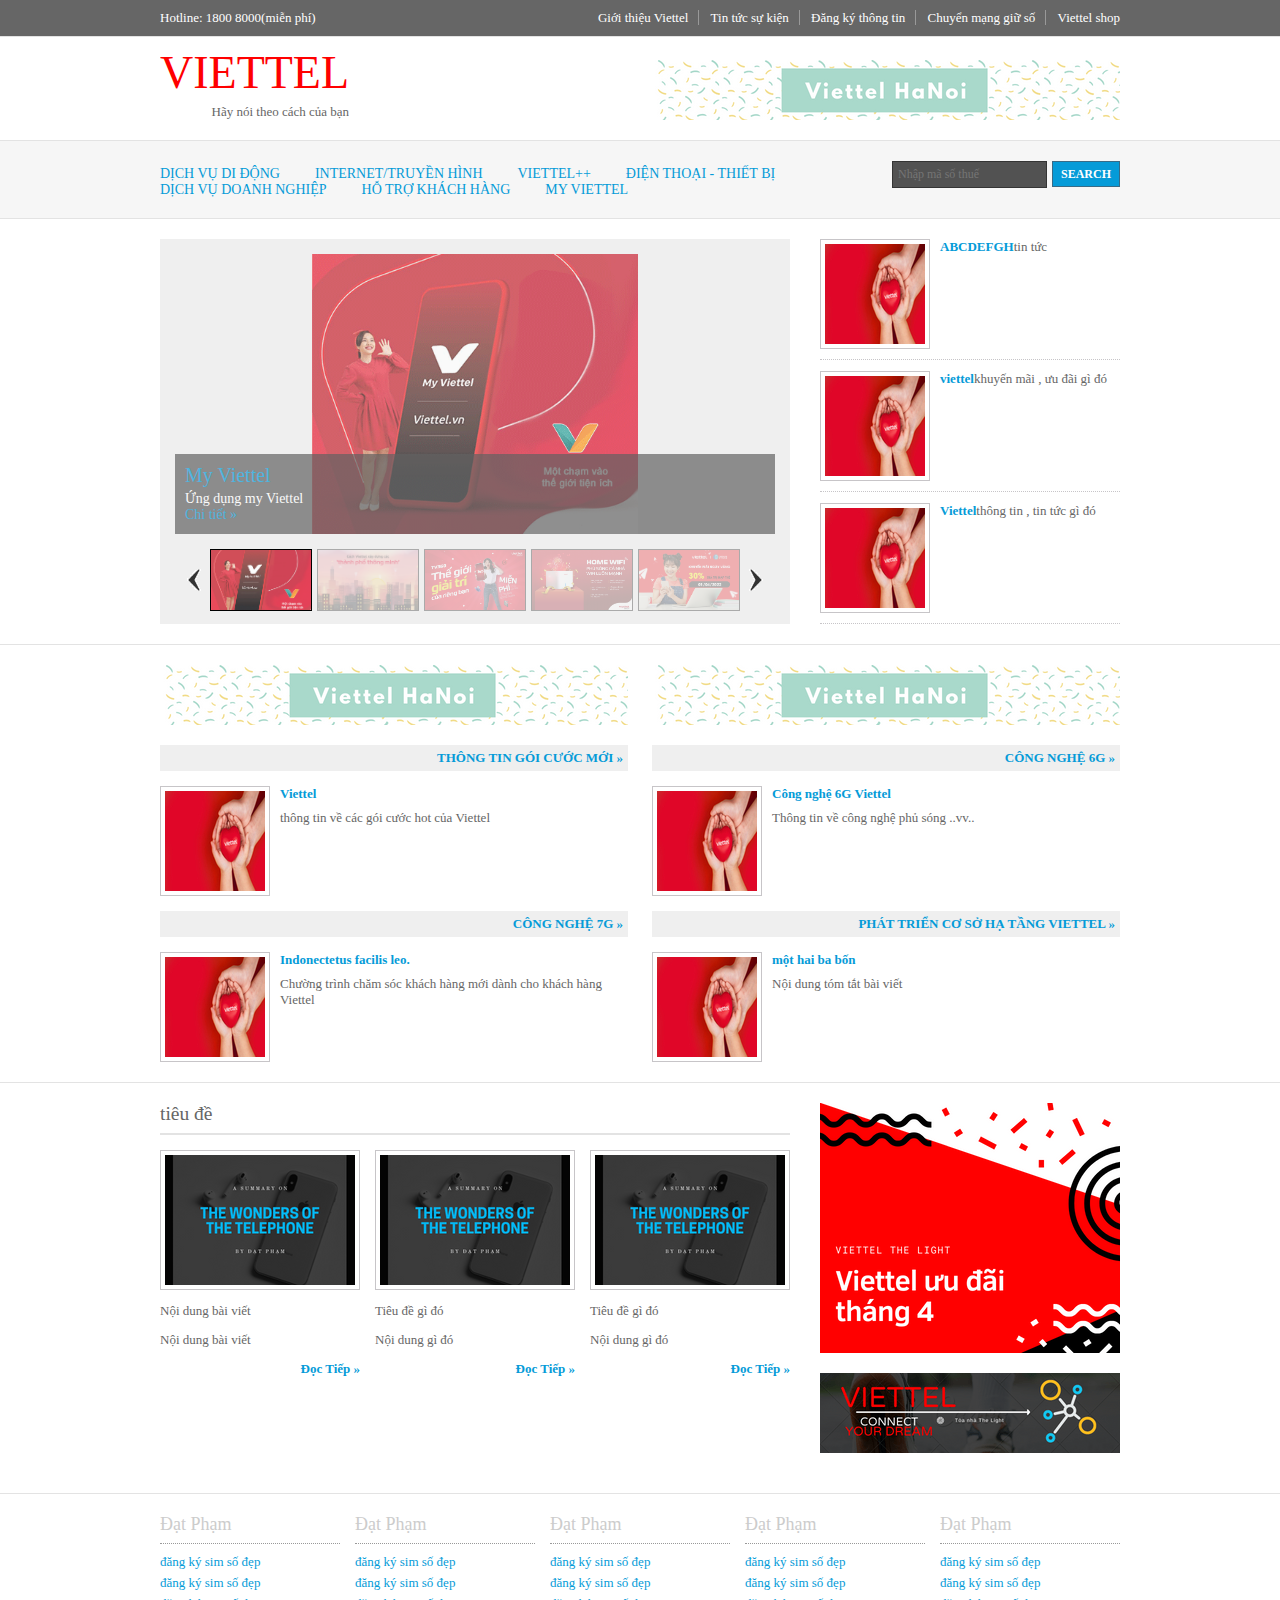
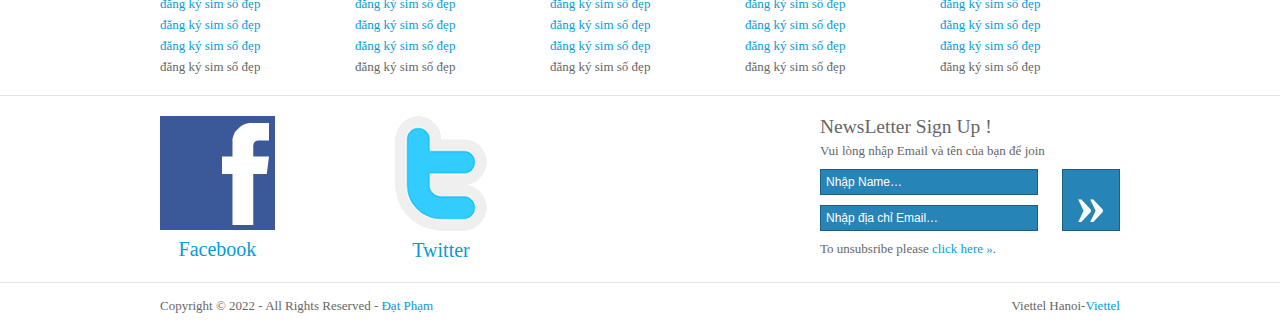
<file: index.html>
<!DOCTYPE html
<html lang="en">

<head>
  <title>Viettel 2022</title>
  <meta charset="utf-8">
  <meta http-equiv="Content-Type" content="text/html; charset=iso-8859-1" />
  <link rel="stylesheet" href="layout/styles/layout.css" type="text/css" />
  <script type="text/javascript" src="layout/scripts/jquery.min.js"></script>
  <!-- Homepage Specific -->
  <script type="text/javascript" src="layout/scripts/galleryviewthemes/jquery.easing.1.3.js"></script>
  <script type="text/javascript" src="layout/scripts/galleryviewthemes/jquery.timers.1.2.js"></script>
  <script type="text/javascript" src="layout/scripts/galleryviewthemes/jquery.galleryview.2.1.1.min.js"></script>
  <script type="text/javascript" src="layout/scripts/galleryviewthemes/jquery.galleryview.setup.js"></script>
  <!-- / Homepage Specific -->
</head>

<body id="top">
  <div class="wrapper col0">
    <div id="topline">
      <p>Hotline: 1800 8000(miễn phí)</p>
      <ul>
        <li><a href="#">Giới thiệu Viettel</a></li>
        <li><a href="#">Tin tức sự kiện</a></li>
        <li><a href="#">Đăng ký  thông tin</a></li>
        <li><a href="#">Chuyển mạng giữ số</a></li>
        <li class="last"><a href="#">Viettel shop</a></li>
      </ul>
      <br class="clear" />
    </div>
  </div>
  <!-- logo -->
  <div class="wrapper">
    <div id="header">
      <div class="fl_left">
        <h1><a style="color: red;" href="index.html">VIETTEL</a></h1>
        <p>Hãy nói theo cách của bạn</p>
      </div>
      <div class="fl_right"><a href="#"><img src="images/demo/Viettel Hà Nội.png" alt="" /></a></div>
      <br class="clear" />
    </div>
  </div>
  <!-- ####################################################################################################### -->
  <div class="wrapper col2">
    <div id="topbar">
      <div id="topnav">
        <ul>
          <li><a href="#">Dịch vụ di động</a>
            <ul>
              <li><a href="#">Gói cước data</a></li>
              <li><a href="#">Gói Thoại/sms</a></li>
              <li><a href="#">Mua sim số</a></li>
              <li><a href="#">Chuyển sang trả sau</a></li>
              <li><a href="#">Chuyển mạng giữ số</a></li>
              <li><a href="#">Gói cước chính</a></li>
              <li><a href="#">Dịch vụ GTGT</a></li>
              <li><a href="#">Dịch vụ quốc tế</a></li>
            </ul>
          </li>
          <li><a href="#">Internet/Truyền hình</a>
            <ul>
              <li><a href="#">Internet</a></li>
              <li><a href="#">Truyền hình</a></li>
              <li><a href="#">Combo Internet-Truyền hình</a></li>
            </ul>
          </li>
          <li><a href="#">Viettel++</a>
            <ul>
              <li><a href="#">Giới thiệu Viettel++</a></li>
              <li><a href="#">Thông tin hội viên</a></li>
              <li><a href="#">Ưu đãi chương trình</a></li>
              <li><a href="#">Đổi điểm bamboo</a></li>
              <li><a href="#">Trở thành đối tác Viettel++</a></li>
            </ul>
          </li>
          <li><a href="#">Điện thoại - thiết bị</a>
          </li>
          <li><a href="#">Dịch vụ doanh nghiệp</a>
            <ul>
              <li><a href="#">Giải pháp CNTT</a></li>
              <li><a href="#">Giải pháp viễn thông</a></li>
              <li><a href="#">Giải pháp IoT</a></li>
            </ul>
          </li>
          <li><a href="#">Hỗ trợ khách hàng</a>
            <ul>
              <li><a href="#">Câu hỏi thường gặp</a></li>
              <li><a href="#">Video hướng dẫn</a></li>
              <li><a href="#">Tra cứu bảo hành</a></li>
              <li><a href="#">Tìm kiếm cửa hàng</a></li>
              <li><a href="#">Chat online với CSKH</a></li>
              <li><a href="#">Góp ý sản phẩm dịch vụ</a></li>
              <li><a href="#">Cộng đồng Viettel Giải đáp Online</a></li>
              <li><a href="#">Tra cứu thuê baoo theo NĐ 49</a></li>
              <li><a href="#">Tra cứu lịch sử không nhận quảng cáo</a></li>
            </ul>
          </li>
          <li><a href="#">My Viettel</a>
            <ul>
              <li><a href="#">Quản lý tài khoản</a></li>
              <li><a href="#">Thông tin thuê bao</a></li>
              <li><a href="#">Tra cứu cước</a></li>
              <li><a href="#">Thanh toán cước</a></li>
              <li><a href="#">Lan Tỏa cố định</a></li>
              <li><a href="#">Lan tỏa di động</a></li>
              <li><a href="#">Chuẩn hóa thông tin thuê bao</a></li>
              <li><a href="#">Lan tỏa thanh toán cước</a></li>
              <li><a style= 'color: black' href="#">Quản lý cước</a></li>
              <li><a href="#">Hoàn thiện đơn hàng sim số</a></li>
              <li><a href="#">Hóa đơn bán hàng</a></li>
              <li><a href="#">Hóa đơn điện tử</a></li>
              <li><a href="#">Đổi sim</a></li>
              <li><a href="#">Chuyển sang trả sau</a></li>
              <li><a href="#">Chuyển mạng giữ số</a></li>
              <li><a href="#">Thanh toán online</a></li>
              <li><a href="#">Xác thực hợp đồng</a></li>
              <li><a href="#">Kiểm tra đơn hàngs</a></li>
            </ul>
          </li>
        </ul>
      </div>
      <div id="search">
        <form action="#" method="post">
          <fieldset>
            <legend>Site Search</legend>
            <input type="text" placeholder = "Nhập mã số thuế";
              onfocus="this.value=(this.value=='Search Our Website&hellip;')? '' : this.value ;" />
            <input type="submit" name="go" id="go" value="Search" />
          </fieldset>
        </form>
      </div>
      <br class="clear" />
    </div>
  </div>
  <!-- ####################################################################################################### -->
  <div class="wrapper">
    <div class="container">
      <div class="content">
        <div id="featured_slide">
          <ul id="featurednews">
            <li><img src="images/demo/1.png" alt="" />
              <div class="panel-overlay">
                <h2><a href="https://vietteltelecom.vn/#" class="">My Viettel</a></h2>
                <p>Ứng dụng my Viettel<br />
                  <a href="https://vietteltelecom.vn/#">Chi tiết &raquo;</a>
                </p>
              </div>
            </li>
            <li><img src="images/demo/2.jpg" alt="" />
              <div class="panel-overlay">
                <h2>Smart City</h2>
                <p>Cách chúng tôi xây dựng 1 thành phố thông minh<br />
                  <a href="#">Chi tiết &raquo;</a>
                </p>
              </div>
            </li>
            <li><img src="images/demo/3.jpg" alt="" />
              <div class="panel-overlay">
                <h2>TV 360</h2>
                <p>Giải trí trog tầm tay <br />
                  <a href="#">Chi tiết &raquo;</a>
                </p>
              </div>
            </li>
            <li><img src="images/demo/4.jpg" alt="" />
              <div class="panel-overlay">
                <h2>Home WIFI</h2>
                <p>Cả thế giới trong ngôi nhà bạn<br />
                  <a href="#">Chi tiết &raquo;</a>
                </p>
              </div>
            </li>
            <li><img src="images/demo/5.png" alt="" />
              <div class="panel-overlay">
                <h2>Khuyến mãi</h2>
                <p>Ưu đãi và khuyến mãi của chúng tôi<br />
                  <a href="#">Chi tiết &raquo;</a>
                </p>
              </div>
            </li>
          </ul>
        </div>
      </div>
      <div class="column">
        <ul class="latestnews">
          <li><img src="images/demo/100x1001.jpg" alt="" />
            <p><strong><a href="#">ABCDEFGH</a></strong>tin tức</p>
          </li>
          <li><img src="images/demo/100x1001.jpg" alt="" />
            <p><strong><a href="#">viettel</a></strong>khuyến mãi , ưu đãi gì đó</p>
          </li>
          <li class="last"><img src="images/demo/100x1001.jpg" alt="" />
            <p><strong><a href="#">Viettel</a></strong>thông tin , tin tức gì đó </p>
          </li>
        </ul>
      </div>
      <br class="clear" />
    </div>
  </div>
  <!-- ####################################################################################################### -->
  <div class="wrapper">
    <div id="adblock">
      <div class="fl_left"><a href="#"><img src="images/demo/Viettel Hà Nội.png" alt="" /></a></div>
      <div class="fl_right"><a href="#"><img src="images/demo/Viettel Hà Nội.png" alt="" /></a></div>
      <br class="clear" />
    </div>
    <div id="hpage_cats">
      <div class="fl_left">
        <h2><a href="#">Thông tin gói cước mới &raquo;</a></h2>
        <img src="images/demo/100x1001.jpg" alt="" />               <!--ảnh 100x10px-->
        <p><strong><a href="#">Viettel</a></strong></p>
        <p>thông tin về các gói cước hot của Viettel </p>
      </div>
      <div class="fl_right">
        <h2><a href="#">Công nghệ 6G &raquo;</a></h2>
        <img src="images/demo/100x1001.jpg" alt="" /> <!--ảnh 100x100px-->
        <p><strong><a href="#">Công nghệ 6G Viettel</a></strong></p>
        <p>Thông tin về công nghệ phủ sóng ..vv..</p>
      </div>
      <br class="clear" />
      <div class="fl_left">
        <h2><a href="#">Công nghệ 7G &raquo;</a></h2>
        <img src="images/demo/100x1001.jpg" alt="" />   <!--ảnh 100x100px-->
        <p><strong><a href="#">Indonectetus facilis leo.</a></strong></p>
        <p>Chường trình chăm sóc khách hàng mới dành cho khách hàng Viettel</p>
      </div>
      <div class="fl_right">
        <h2><a href="#">Phát triển cơ sở hạ tầng Viettel &raquo;</a></h2>
        <img src="images/demo/100x1001.jpg" alt="" />       <!--ảnh 100x100px-->
        <p><strong><a href="#">một hai ba bốn</a></strong></p>
        <p>Nội dung tóm tắt bài viết</p>
      </div>
      <br class="clear" />
    </div>
  </div>
  <!---->
  <div class="wrapper">
    <div class="container">
      <div class="content">
        <div id="hpage_latest">
          <h2>tiêu đề</h2>
          <ul>
            <li><img src="images/demo/datpham.png" alt="" />
              <p>Nội dung bài viết </p>
              <p>Nội dung bài viết</p>
              <p class="readmore"><a href="#">Đọc Tiếp &raquo;</a></p>
            </li>
            <li><img src="images/demo/datpham.png" alt="" />
              <p>Tiêu đề gì đó</p>
              <p>Nội dung gì đó</p>
              <p class="readmore"><a href="#">Đọc Tiếp &raquo;</a></p>
            </li>
            <li class="last"><img src="images/demo/datpham.png" alt="" />
              <p>Tiêu đề gì đó</p>
              <p>Nội dung gì đó</p>
              <p class="readmore"><a href="#">Đọc Tiếp &raquo;</a></p>
            </li>
          </ul>
          <br class="clear" />
        </div>
      </div>
      <div class="column">
        <div class="holder"><a href="#"><img src="images/demo/viettel.png" alt="" /></a></div>
        <div class="holder"><a href="#"><img src="images/demo/Viettel-datpham.png" alt="" /></a></div>
      </div>
      <br class="clear" />
    </div>
  </div>
  <!-- ####################################################################################################### -->
  <div class="wrapper">
    <div id="footer">
      <div class="footbox">
        <h2>Đạt Phạm</h2>
        <ul>
          <li><a href="#">đăng ký sim số đẹp</a></li>
          <li><a href="#">đăng ký sim số đẹp</a></li>
          <li><a href="#">đăng ký sim số đẹp</a></li>
          <li><a href="#">đăng ký sim số đẹp</a></li>
          <li><a href="#">đăng ký sim số đẹp</a></li>
          <li class="last">đăng ký sim số đẹp<a href="#"></a></li>
        </ul>
      </div>
      <div class="footbox">
        <h2>Đạt Phạm</h2>
        <ul>
          <li><a href="#">đăng ký sim số đẹp</a></li>
          <li><a href="#">đăng ký sim số đẹp</a></li>
          <li><a href="#">đăng ký sim số đẹp</a></li>
          <li><a href="#">đăng ký sim số đẹp</a></li>
          <li><a href="#">đăng ký sim số đẹp</a></li>
          <li class="last">đăng ký sim số đẹp<a href="#"></a></li>
        </ul>
      </div>
      <div class="footbox">
        <h2>Đạt Phạm</h2>
        <ul>
          <li><a href="#">đăng ký sim số đẹp</a></li>
          <li><a href="#">đăng ký sim số đẹp</a></li>
          <li><a href="#">đăng ký sim số đẹp</a></li>
          <li><a href="#">đăng ký sim số đẹp</a></li>
          <li><a href="#">đăng ký sim số đẹp</a></li>
          <li class="last">đăng ký sim số đẹp<a href="#"></a></li>
        </ul>
      </div>
      <div class="footbox">
        <h2>Đạt Phạm</h2>
        <ul>
          <li><a href="#">đăng ký sim số đẹp</a></li>
          <li><a href="#">đăng ký sim số đẹp</a></li>
          <li><a href="#">đăng ký sim số đẹp</a></li>
          <li><a href="#">đăng ký sim số đẹp</a></li>
          <li><a href="#">đăng ký sim số đẹp</a></li>
          <li class="last">đăng ký sim số đẹp<a href="#"></a></li>
        </ul>
      </div>
      <div class="footbox last">
        <h2>Đạt Phạm</h2>
        <ul>
          <li><a href="#">đăng ký sim số đẹp</a></li>
          <li><a href="#">đăng ký sim số đẹp</a></li>
          <li><a href="#">đăng ký sim số đẹp</a></li>
          <li><a href="#">đăng ký sim số đẹp</a></li>
          <li><a href="#">đăng ký sim số đẹp</a></li>
          <li class="last">đăng ký sim số đẹp<a href="#"></a></li>
        </ul>
      </div>
      <br class="clear" />
    </div>
  </div>
  <!-- ####################################################################################################### -->
  <div class="wrapper">
    <div id="socialise">
      <ul>
        <li><a href="https://www.facebook.com/profile.php?id=100007306147190"><img src="layout/images/facebook.gif" alt="" /><span>Facebook</span></a></li>
        <li class="last"><a href="#"><img src="layout/images/twitter.gif" alt="" /><span>Twitter</span></a></li>
      </ul>
      <div id="newsletter">
        <h2>NewsLetter Sign Up !</h2>
        <p>Vui lòng nhập Email và tên của bạn để join</p>
        <form action="#" method="post">
          <fieldset>
            <legend>Digital Newsletter</legend>
            <div class="fl_left">
              <input type="text" value="Nhập Name&hellip;"
                onfocus="this.value=(this.value=='Nhập Name&hellip;')? '' : this.value ;" />
              <input type="text" value="Nhập địa chỉ Email&hellip;"
                onfocus="this.value=(this.value=='Nhập địa chỉ Email&hellip;')? '' : this.value ;" />
            </div>
            <div class="fl_right">
              <input type="submit" name="newsletter_go" id="newsletter_go" value="&raquo;" />
            </div>
          </fieldset>
        </form>
        <p>To unsubsribe please <a href="#">click here &raquo;</a>.</p>
      </div>
      <br class="clear" />
    </div>
  </div>
  <!-- ####################################################################################################### -->
  <div class="wrapper col8">
    <div id="copyright">
      <p class="fl_left">Copyright &copy; 2022 - All Rights Reserved - <a href="#">Đạt Phạm</a></p>
      <p class="fl_right">Viettel Hanoi-<a target="_blank" href="https://viettel.com.vn/vi/"
          title="Free Website Templates">Viettel</a></p>
      <br class="clear" />
    </div>
  </div>
</body>

</html>
</file>
<file: layout/styles/layout.css>
@charset "utf-8";
/*
Template Name: News Magazine
Author: <a href="http://www.os-templates.com/">OS Templates</a>
Author URI: http://www.os-templates.com/
Licence: Free to use under our free template licence terms
Licence URI: http://www.os-templates.com/template-terms
File: Layout CSS
*/

@import url("navi.css");
@import url("forms.css");
@import url("tables.css");
@import url("featured_slide.css");

html{overflow-y:scroll;}
body{margin:0; padding:0; font-size:13px;  color:#666666; background-color:#FFFFFF;}

.justify{text-align:justify;}
.bold{font-weight:bold;}
.center{text-align:center;}
.right{text-align:right;}
.nostart{margin:0; padding:0; list-style-type:none;}

.clear{clear:both;}
br.clear{clear:both; margin-top:-15px;}

a{outline:none; text-decoration:none; color:#059BD8; background-color:#FFFFFF;}

.fl_left, .imgl{float:left;}
.fl_right, .imgr{float:right;}

img{display:block; margin:0; padding:0; border:none;}
.imgl, .imgr{border:1px solid #C7C5C8; padding:5px;}
.imgl{margin:0 8px 8px 0; clear:left;}
.imgr{margin:0 0 8px 8px; clear:right;}

/* ----------------------------------------------Wrapper------------------------------------- */

div.wrapper{display:block; width:100%; margin:0; text-align:left; border-bottom:1px solid #E3E3E3;}
div.wrapper h1, div.wrapper h2, div.wrapper h3, div.wrapper h4, div.wrapper h5, div.wrapper h6{margin:0 0 15px 0; padding:0; font: size 20px; font-weight:normal; line-height:normal;}
.col0, .col0 a{color:#FFFFFF; background-color:#666666;}
.col2{color:#FFFFFF; background-color:#F6F6F6;}

/* ----------------------------------------------Generalise------------------------------------- */

#header, #topline, #topbar, #breadcrumb, .container, #hpage_cats, #adblock, #socialise, #footer, #copyright{display:block; position:relative; width:960px; margin:0 auto;}

/* ----------------------------------------------TopBar------------------------------------- */

#topline{padding:10px 0;}
#topline p{float:left; margin:0; padding:0;}
#topline ul{float:right; margin:0; padding:0; list-style:none;}
#topline li{display:inline; margin:0 8px 0 0; padding:0 10px 0 0; border-right:1px solid #999999;}
#topline li.last{margin-right:0; padding-right:0; border:none;}

/* ----------------------------------------------Header------------------------------------- */

#header{padding:2px 0 20px 0;}
#header .fl_left{display:block; float:left; margin-top:7px; overflow:hidden;}
#header .fl_right{display:block; float:right; width:468px; height:60px; margin-top:21px; overflow:hidden;}
#header h1, #header p, #header ul{margin:0; padding:0; list-style:none; line-height:normal;}
#header h1 a{font-size:46px; color:#999999; background-color:#FFFFFF;}
#header h1 strong{font-weight:normal; color:#059BD8; background-color:#FFFFFF;}
#header .fl_left p{text-align:right; margin-top:5px;}

/* ----------------------------------------------Topbar------------------------------------- */

#topbar{padding:20px 0; z-index:1000;}
#topbar #search{display:block; float:right; margin:0; padding:0; overflow:hidden;}

/* ----------------------------------------------BreadCrumb------------------------------------- */

#breadcrumb{padding:20px 0;}
#breadcrumb ul{margin:0; padding:0; list-style:none;}
#breadcrumb ul li{display:inline;}
#breadcrumb ul li.current a{text-decoration:underline;}

/* ----------------------------------------------Content------------------------------------- */

.container{padding:20px 0;}
.content{display:block; float:left; width:630px;}

/* Comments */

#comments{margin-bottom:40px;}
#comments .commentlist{margin:0; padding:0;}
#comments .commentlist ul{margin:0; padding:0; list-style:none;}
#comments .commentlist li.comment_odd, #comments .commentlist li.comment_even{margin:0 0 10px 0; padding:15px; list-style:none;}
#comments .commentlist li.comment_odd{color:#666666; background-color:#F7F7F7;}
#comments .commentlist li.comment_odd a{color:#059BD8; background-color:#F7F7F7;}
#comments .commentlist li.comment_even{color:#666666; background-color:#E8E8E8;}
#comments .commentlist li.comment_even a{color:#059BD8; background-color:#E8E8E8;}
#comments .commentlist .author .name{font-weight:bold;}
#comments .commentlist .submitdate{font-size:smaller;}
#comments .commentlist p{margin:10px 5px 10px 0; padding:0; font-weight:normal; text-transform:none;}
#comments .commentlist li .avatar{float:right; border:1px solid #EEEEEE; margin:0 0 0 10px;}

/* ----------------------------------------------Column------------------------------------- */

.column{display:block; float:right; width:300px;}
.column .holder, .column #featured{display:block; width:300px; margin-bottom:20px;}
.column .holder h2.title{display:block; width:100%; height:65px; margin:0; padding:15px 0 0 0; font-size:20px; line-height:normal; border-bottom:1px dotted #999999;}
.column .holder h2.title img{float:left; margin:-15px 8px 0 0; padding:5px; border:1px solid #999999;}
.column div.imgholder{display:block; width:290px; margin:0 0 10px 0; padding:4px; border:1px solid #CCCCCC;}
.column .holder p.readmore{display:block; width:100%; font-weight:bold; text-align:right; line-height:normal;}

/* Featured Block */

.column #featured ul, .column #featured h2, .column #featured p{margin:0; padding:0; list-style:none; color:#666666; background-color:#F9F9F9;}
.column #featured a{color:#059BD8; background-color:#F9F9F9;}
.column #featured li{display:block; width:250px; margin:0; padding:20px 25px; color:#666666; background-color:#F9F9F9;}
.column #featured li p.imgholder{display:block; width:240px; height:90px; margin:20px 0 15px 0; padding:4px; border:1px solid #CCCCCC;}
.column #featured li h2{margin:0; padding:0 0 8px 0; font-weight:normal; font-family:Georgia, "Times New Roman", Times, serif; line-height:normal; border-bottom:1px dotted #999999;}
.column #featured p.readmore{display:block; width:100%; margin-top:15px; font-weight:bold; text-align:right; line-height:normal;}

.column .latestnews{display:block; width:100%; margin:0; padding:0; list-style:none;}
.column .latestnews li{display:block; width:100%; height:99px; margin:0 0 11px 0; padding:0 0 21px 0; border-bottom:1px dotted #C7C5C8; overflow:hidden;}
.column .latestnews li.last{margin-bottom:0;}
.column .latestnews p{display:inline;}
.column .latestnews img{float:left; margin:0 10px 0 0; padding:4px; border:1px solid #C7C5C8; clear:left;}

/* ----------------------------------------------Homepage Specific------------------------------------- */

#adblock{padding:20px 0;}

#hpage_cats{padding:0 0 5px 0;}
#hpage_cats .fl_left, #hpage_cats .fl_right{display:block; width:468px; margin-bottom:15px;}
#hpage_cats .fl_left img, #hpage_cats .fl_right img{float:left; margin:0 10px 0 0; padding:4px; border:1px solid #C7C5C8; clear:left;}
#hpage_cats h2{display:block; width:100%; margin:0 0 15px 0; padding:5px 0; color:#666666; background-color:#EFEFEF; text-align:right; font-size:13px;}
#hpage_cats h2 a{margin:0 5px 0 0; color:#059BD8; background-color:#EFEFEF; font-weight:bold; text-transform:uppercase;}
#hpage_cats p{margin:0 0 8px 0; padding:0;}

#hpage_latest{display:block; width:100%;}
#hpage_latest h2{margin:0 0 15px 0; padding:0 0 8px 0; border-bottom:2px solid #E3E3E3;}
#hpage_latest ul{margin:0; padding:0; list-style:none; display:inline;}
#hpage_latest li{display:block; float:left; width:200px; margin:0 15px 0 0; padding:0;}
#hpage_latest li.last{margin-right:0;}
#hpage_latest img{margin:0; padding:4px; border:1px solid #C7C5C8;}
#hpage_latest .readmore{font-weight:bold; text-align:right;}

/* ----------------------------------------------Footer------------------------------------- */

#footer{padding:20px 0;}
#footer h2, #footer p, #footer ul, #footer a{margin:0; padding:0; font-weight:normal; list-style:none; line-height:normal;}
#footer h2{color:#CCCCCC; background-color:#FFFFFF; font-size:18px; font-weight:normal; margin-bottom:10px; padding-bottom:8px; border-bottom:1px dotted #999999;}
#footer li{margin-bottom:5px;}
#footer .footbox{display:block; float:left; width:180px; margin:0 15px 0 0; padding:0;}
#footer .last{margin:0;}

/* ----------------------------------------------Social Bar With Newsletter------------------------------------- */

#socialise{padding:20px 0;}
#socialise ul{display:inline; margin:0; padding:0; list-style:none; font-size:20px; font-family:Georgia, "Times New Roman", Times, serif;}
#socialise li{display:block; float:left; margin:0 120px 0 0; text-align:center;}
#socialise li span{display:block; margin:8px 0 0 0;}
#socialise li.last{margin-right:0;}
#newsletter{display:block; float:right; width:300px;}
#newsletter h2, #newsletter p{margin:0; padding:0; line-height:normal;}
#newsletter h2{margin-bottom:5px;}

/* ----------------------------------------------Copyright------------------------------------- */

div.col8{border:none;}
#copyright{padding:15px 0;}
#copyright p{margin:0; padding:0;}
</file>
